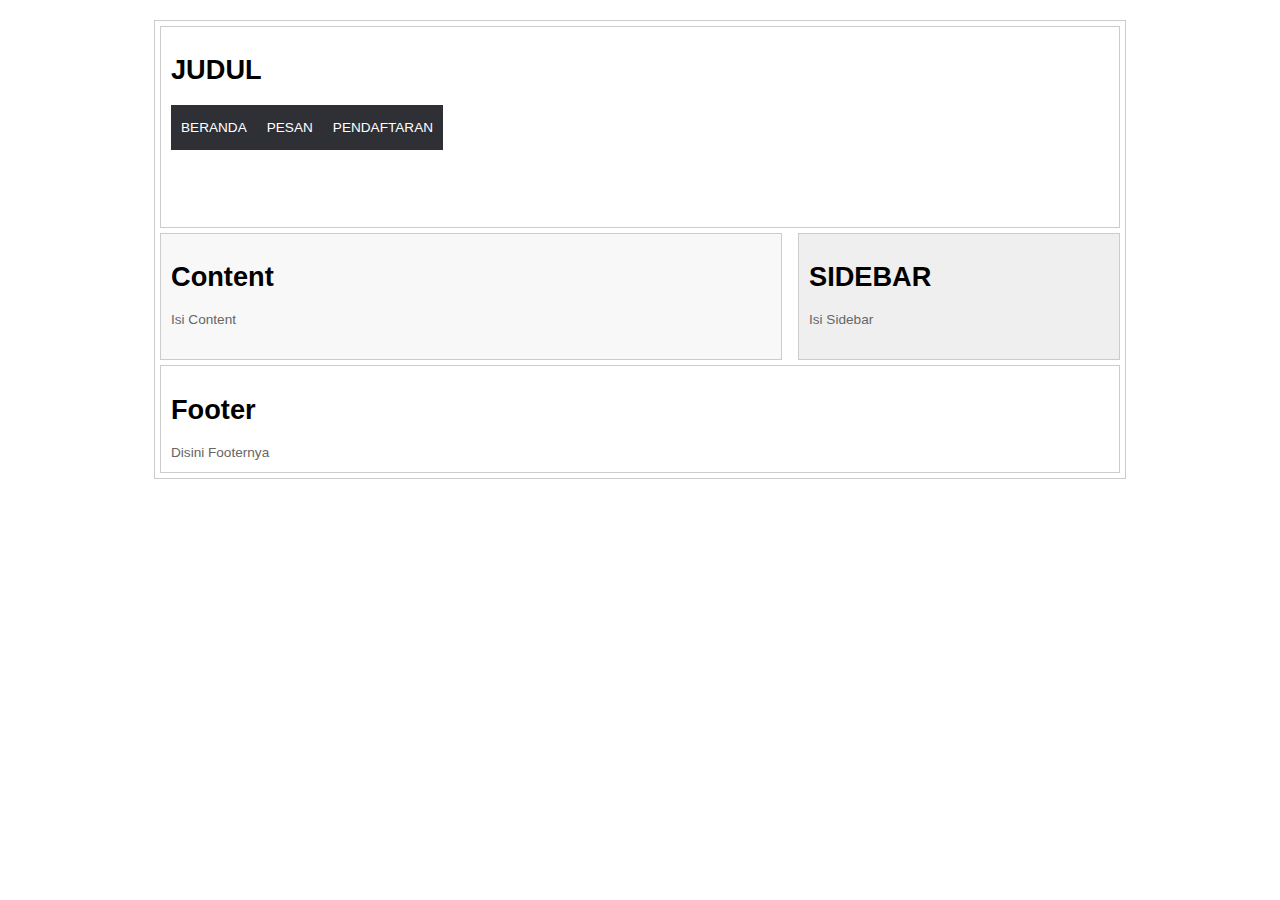
<file: index.html>
<!DOCTYPE html>
<html>
<head>
  <meta http-equiv="content-type" content="text/html;charset=UTF-8">
  <meta name="viewport" content="width=device-width,initial-scale=1">
  <title>Design Web Responsive</title>
  <link rel="stylesheet" type="text/css" href="css/style.css">
  <link rel="stylesheet" type="text/css" href="css/media.css">
  <link rel="stylesheet" type="text/css" href="css/menu.css">
  <link rel="stylesheet" type="text/css" href="dist/css/amaran.min.css">
  <link rel="stylesheet" type="text/css" href="dist/css/animate.min.css">

</head>
<body>
  <div id="pagewrap">
     <div id="header">
    	<h1>JUDUL</h1>
        <div id="navcontainer">
            <label class="show-menu" for="show-menu"><i class="fa fa-bars fa-2"></i></label>
            <input autocomplete="off" id="show-menu" role="button" type="checkbox">
            <ul id="menus">
				<!--MENU DISINI-->
            <li><a id="menu-beranda" href="#">Beranda</a></li>
            <li><a id="menu-pesan" href="#">Pesan</a></li>
            <li><a id="menu-pendaftaran" href="#">Pendaftaran</a></li>
            </ul>
        </div>
     </div>
     <div id="content">
        <h1>Content</h1>
        <p>Isi Content</p>
     </div>
     <div id="sidebar">
        <h1>SIDEBAR</h1>
        <p>Isi Sidebar</p>
     </div>
     <div id="footer">
         <h1>Footer</h1>
         <footer>Disini Footernya</footer>
     </div>
  </div>
  <script type="text/javascript" src="js/jquery-3.1.1.min.js"></script>
  <script type="text/javascript" src="dist/js/jquery.amaran.js"></script>
  <script type="text/javascript" src="dist/js/jquery.amaran.min.js"></script>

  <script type="text/javascript">
      $(document).ready(function(){
        $('#menu-pesan').click(function(event){
          event.preventDefault();
          $.ajax({
            url:'content/pesan.html',
            type :'GET',
            dataType:'html',
            data:'',
            success:function(data){
              $('#content').html(data);
              console.log('Sukses');

              $('#input-nama').keyup(function(){
                var nama=$(this).val();
                if(nama.length<5){
                  $(this).removeClass('has-success');
                  $(this).addClass('has-error');
                  $('#keterangan').text('Nama Harus Lebih Dari 5 Karakter!!!');
                  $('#input-email').attr('disabled', true);
                  console.log('Harusnya Merah');


                }else{
                  $(this).removeClass('has-error');
                  $(this).addClass('has-success');
                  $('#keterangan').text('Yak Sempurna...');
                  $('#input-email').removeAttr('disabled');

                  console.log('Harusnya hijau');
                }
              });


        


                $('#input-email').keyup(function(){
                var name=$(this).val();


               $('#kon-email').keyup(function(){
                var nama=$(this).val();
                if(nama!=name){
                  $(this).removeClass('has-success');
                  $(this).addClass('has-error');
                  $('#keter').text('Harus Sama');
                  console.log('Harusnya Merah');

                }else{
                  $(this).removeClass('has-error');
                  $(this).addClass('has-success');
                  $('#keter').text('Yak Sempurna...');

                  $.amaran({
                    'message':'Mantep..',
                    'position':'top right',
                    'inEffect':'slideRight',
                    'outEffect':'slideLeft'
                  });

                  console.log('Harusnya hijau');
                }
              });
   });




            },
            error:function(){
              console.log('Error');
            }
          });
        });

      });




      $(document).ready(function(){
        $('#menu-pendaftaran').click(function(event){
          event.preventDefault();
          $.ajax({
            url:'content/daftar.html',
            type :'GET',
            dataType:'html',
            data:'',
            success:function(data){
              $('#content').html(data);
              console.log('Sukses');
            }
          });
        });
      });

                </script>
</body>
</html>
</file>
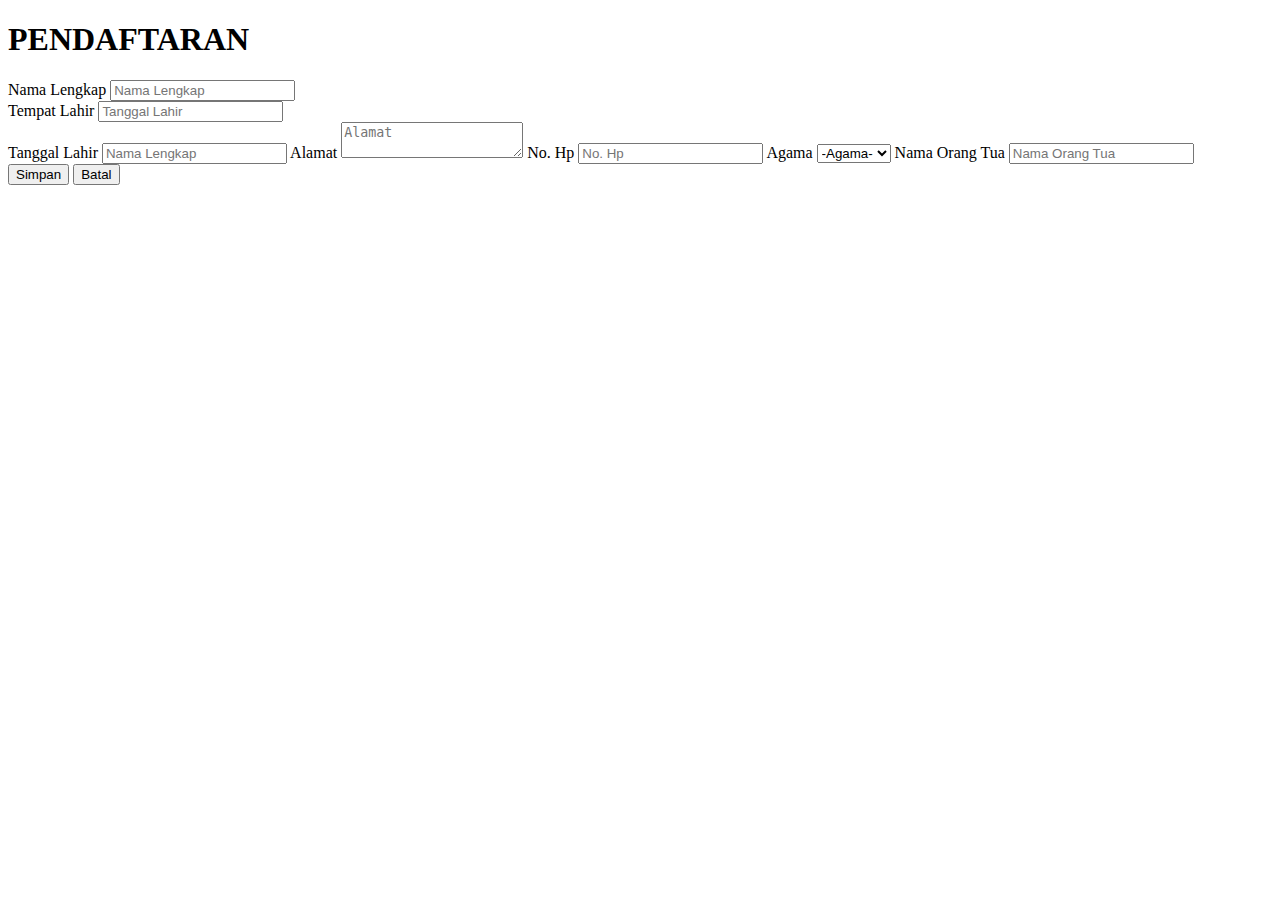
<file: content/daftar.html>
<!DOCTYPE html>
<html>
<head>
	<title></title>
</head>
<body>
	<h1>PENDAFTARAN</h1>

		<form id="daftar" method="POST" action="simpan.php">
			<div class="fform">
				<label class="flabel">Nama Lengkap</label>
				<input type="text" class="finput fmiddle" placeholder="Nama Lengkap"><br>

				<label class="flabel">Tempat Lahir</label>
				<input type="text" class="finput flarge" placeholder="Tanggal Lahir"><br>

				<label class="flabel">Tanggal Lahir</label>
				<input type="text" class="finput fmiddle" placeholder="Nama Lengkap">

				<label class="flabel">Alamat</label>
				<textarea class="ftextarea flarge" placeholder="Alamat"></textarea>

				<label class="flabel">No. Hp</label>
				<input type="text" class="finput" placeholder="No. Hp">

					<label class="flabel">Agama</label>
					<select class="finput fsmall">
						<option>-Agama-</option>
						<option>Budha</option>
						<option>Hindu</option>
						<option>Islam</option>
						<option>Katolik</option>
						<option>Kristen</option>
					</select>


				<label class="flabel">Nama Orang Tua</label>
				<input type="text" class="finput fmiddle" placeholder="Nama Orang Tua">

				<div class="fform">
					<label class="flabel"></label>
					<div class="finput">
						<input class="btn bmiddle bsubmit" type="submit" value="Simpan">
						<input class="btn bmiddle bcancel" type="button" value="Batal">
					</div>

				</div>


				
			</div>
			

		</form>

</body>
</html>
</file>
<file: css/style.css>
body{
 background:#fff;
 color:#666;
 font:85%/140% Arial,Helvetica,sans-serif;
 margin: 0 auto;
}

.has-error{
  border:3px solid;
  border-color: red;
}

.has-success{
   border:3px solid;
  border-color: blue;
}

.form-input{
  margin:5px;
  width: auto;
  height: 15px;
}

a{
  color:#69c;
  text-decoration:none;
}

a:hover{
 color:#f60;
}

h1{
  font:1.7em;
  line-height:110%;
  color:#000;
}

h1,h2,h3{
  color:#000;
}

h3{
  border-top:solid 1px #eee;
  padding:20px 0;
  margin:20px 0 0;
  font-size:150%;
}

p{
  margin:0 0 20px;
}

/*Atur Html5 Element ke block*/

article,aside,details,figcaption,figure,footer,header,
hgroup,menu,nav,section{
  display:block;
}

#pagewrap{
  padding:5px;
  width:960px;
  margin:20px auto;
}

#header{
  height:180px;
}

#menu{
  width:auto;
  height:40px;
}

.menu-list{
  background:orange;
  width:130px;
  text-align:center;
  line-height:40px;
  margin-right:10px;
  float:left;
}
.menu-list:hover{
  background:orangered;
  color:#fff;
  cursor:pointer;
}

#content{
  width:600px;
  float:left;
}

#sidebar{
  width:300px;
  float:right;
}

#footer{
  clear:both;
}

#header,#content,#sidebar,#footer{
  padding:10px;
}

#content{
  background:#f8f8f8;
}

#sidebar{
  background:#f0efef;
}

#header,#content,#sidebar{
  margin-bottom:5px;
}

#pagewrap,#header,#content,#sidebar,#footer{
  border:solid 1px #ccc;
}

.wrapper{
  overflow:hidden;
}




/*Form Pendaftaran*/

.fform{
  width: 100%;
  height: 30px;
  margin-bottom: 10px;
}

.flabel{
  width: 150px;
  height: 30px;
  float: left;
  text-align: left;
  line-height: 30px;
  margin-left: 40px;
  clear: both;
}

.finput{
  width: auto;
  height: 30px;
  float: left;
  padding: 5px;
  margin: 5px;
}

.fsmall{
  width: 150px;
}

.fmiddel{
  width: 250px;
}

.flarge{
  width: 350px;
}

.ftextarea{
  height: 250px;
  padding: 5px;
  font: 85%/140% Arial,Helvetica,sans-serif;
}

.fselect{
  clear: both;
}


/*Button*/

.btn{
  border-radius: 3px;
}

.bsmall{
  width: 70px;
  height: 30px;
}

.bmiddle{
  width: 100px;
  height: 40px;
}

.blarge{
  width: 120px;
  height: 50px;
}

.bcancel{
  background-color: red;
}

.bsubmit{
  background-color: green;
}

.bok{
  background-color: blue;
}
</file>
<file: css/media.css>
/*MEDIA QUERY*/

/*Jika berukuran 980px atau dibawahnya*/
@media screen and (max-width:980px){
  #pagewrap{
    width:94%;
  }
  #content{
    width:65%;
  }
  #sidebar{
    width:30%;
  }
}

/*Jika berukuran 700px atau dibawahnya*/
@media screen and (max-width:700px){
  #content{
    width:auto;
    float:none;
  }
  #sidebar{
    width:auto;
    float:none;
  }
}

/*Jika berukuran 480px atau dibawahnya*/
@media screen and (max-width:480px){
  #header{
    height:auto;
  }
  h1{
    font-size:24px;
  }
  #sidebar{
    display:none;
  }
  #menu{
    width:auto;
  }
 .menu-list{
   width:auto;
   float:none; 
 }
}
</file>
<file: css/menu.css>
/*Navmenu*/
#navcontainer ul {list-style-type:none;margin:0;padding:0;position: relative;}
#navcontainer li {display:inline-block;float: left;text-transform:uppercase;}
#navcontainer li a {padding:15px 10px;min-width:100px;height: 49px;text-align: center;line-height: 49px;color: #fff;background: #2f3036;text-decoration: none;}
#navcontainer li:hover a {background: #FE9800;}
#navcontainer li:hover ul a {background: #f3f3f3;color: #2f3036;height: 40px;line-height: 40px;}
#navcontainer li:hover ul a:hover {background: #FE9800;color: #fff;}
#navcontainer li ul {display: none;}
#navcontainer li ul li {display: block;float: none;}
#navcontainer li ul li a {width: auto;min-width: 100px;padding: 0 20px;text-align:left;}
#navcontainer ul li a:hover + .hidden, .hidden:hover {display: block;}

.show-menu {text-decoration: none;color: #fff;background: #FE9800;text-align: left;padding: 10px 5px;display: none; }
#navcontainer input[type=checkbox]{display: none;}
#navcontainer input[type=checkbox]:checked ~ #menus {display: block;}
#navcontainer .fa-2 {font-size: 2em;}
#navcontainer .fa-3 {font-size: 4em;}
#navcontainer .fa-4 {font-size: 7em;}
#navcontainer .fa-5 {font-size: 12em;}
#navcontainer .fa-6 {font-size: 20em;}

#navcontainer .fa-1,
#navcontainer .fa-2,
#navcontainer .fa-3,
#navcontainer .fa-4,
#navcontainer .fa-5,
#navcontainer .fa-6 {
  margin-right: 0.07142857em;
  margin-left:0.6em;
}
/*end-navmenu*/

/*css-styles-responsive*/
@media screen and (max-width:1180px){
	body,#navcontainer,div.span-14,div.span-24{width:100%!important;min-width:100%!important;}
}
@media screen and (max-width:980px){
    #navcontainer li a {min-width:80px;}
}
@media screen and (max-width:768px){
	#navcontainer ul {position: static;display: none;}
	#navcontainer li {border-bottom: 1px solid #4d4d4d;}
	#navcontainer ul li, #navcontainer li a {width: auto;}
    #navcontainer li a{display:block;height:auto;line-height:normal;}
	#navcontainer li a {text-align:left;}
	.show-menu {display:block!important;line-height:30px;}
	.show-menu:hover {cursor:pointer;}
    label {margin:0!important;}
}
/*end-responsive*/
</file>
<file: dist/css/amaran.min.css>
.amaran.awesome{width:300px;min-height:65px;background:#f3f3f3;color:#222;margin:15px;padding:5px 5px 5px 70px;font-family:"Open Sans",Helvetica,Arial,sans-serif;font-size:16px;font-weight:600;box-shadow:1px 1px 1px #000}.amaran.awesome .icon{width:50px;height:50px;position:absolute;top:50%;left:10px;background:#000;margin-top:-25px;border-radius:50%;text-align:center;line-height:50px;font-size:22px}.amaran.awesome p{padding:0;margin:0}.amaran.awesome p span{font-weight:300}.amaran.awesome p span.light{font-size:13px;display:block;color:#777}.amaran.awesome.ok p.bold{color:#178B13}.amaran.awesome.ok .icon{background-color:#178B13;color:#fff}.amaran.awesome.error p.bold{color:#D82222}.amaran.awesome.error .icon{background-color:#D82222;color:#fff}.amaran.awesome.warning p.bold{color:#9F6000}.amaran.awesome.warning .icon{background-color:#9F6000;color:#fff}.amaran.awesome.yellow p.bold{color:#CFA846}.amaran.awesome.yellow .icon{background-color:#CFA846;color:#fff}.amaran.awesome.blue p.bold{color:#2980b9}.amaran.awesome.blue .icon{background-color:#2980b9;color:#fff}.amaran.awesome.green p.bold{color:#27ae60}.amaran.awesome.green .icon{background-color:#27ae60;color:#fff}.amaran.awesome.purple p.bold{color:#5B54AA}.amaran.awesome.purple .icon{background-color:#5B54AA;color:#fff}
.amaran.colorful{width:300px;min-height:45px;overflow:hidden;background-color:transparent;z-index:1}.amaran.colorful .colorful-inner{width:100%;min-height:45px;display:block;position:relative;background-color:#484860;padding:15px 25px 15px 15px;color:#fff;font-size:14px;border-bottom:1px solid rgba(0,0,0,.2);border-radius:4px}.amaran.colorful .amaran-close{color:#fff;z-index:2;top:8px;right:8px;text-align:center;line-height:18px}.amaran-wrapper.center .amaran.colorful{margin:0 auto}
.amaran.default{width:300px;min-height:45px;background:#1B1E24;background:-webkit-linear-gradient(left,#111213,#111213 15%,#1b1e24 15%,#1b1e24);background:linear-gradient(left,#111213,#111213 15%,#1b1e24 15%,#1b1e24);color:#fff;font-family:"Open Sans",Helvetica,Arial,sans-serif;font-size:13px;font-weight:300;margin:5px;overflow:hidden;border-bottom:1px solid #111213;border-radius:6px}.amaran.default .default-spinner{width:45px;min-height:45px;display:block;float:left;position:relative}.amaran.default .default-spinner span{width:18px;height:18px;background:#27ae60;display:block;border-radius:50%;position:absolute;top:50%;left:50%;margin-left:-11px;margin-top:-9px}.amaran.default .default-message{float:left}.amaran.default .default-message span{padding:3px;line-height:43px}.amaran.default .default-message:after{clear:both}
.amaran-wrapper *{box-sizing:border-box}.amaran-wrapper{position:fixed;z-index:9999}.amaran-wrapper.top{top:0;bottom:auto}.amaran-wrapper.bottom{bottom:0;top:auto}.amaran-wrapper.left{left:0}.amaran-wrapper.right{right:0;left:auto}.amaran-wrapper.center{width:50%;height:50%;margin:auto;position:fixed;top:0;left:0;bottom:0;right:0}.amaran{width:200px;background:rgba(0,0,0,.7);padding:3px;color:#fff;border-radius:4px;display:none;font-size:13px;cursor:pointer;position:relative;text-align:left;min-height:50px;margin:10px}.amaran-close{position:absolute;top:2px;right:2px;display:block;width:20px;height:20px}.amaran-close:before{content:"x";color:#fff;font-weight:700;font-family:Arial,sans-serif;font-size:18px}
.amaran.tumblr{width:300px;min-height:45px;overflow:hidden;background-color:#fff;color:#444;border-radius:3px;box-shadow:0 1px 4px rgba(0,0,0,.3);z-index:1}.amaran.tumblr .title{position:relative;font-size:15px;line-height:15px;height:28px;padding:5px 10px;border-bottom:1px solid rgba(0,0,0,.1);font-weight:700;z-index:1}.amaran.tumblr .content{padding:5px}.amaran.tumblr .image{float:left}.amaran.tumblr .amaran-close{z-index:2}.amaran.tumblr .amaran-close:before{color:#000}
.amaran.user{width:300px;min-height:100px;background:#f3f3f3;color:#222;margin:15px;font-family:"Open Sans",Helvetica,Arial,sans-serif;font-size:13px;font-weight:300;box-shadow:1px 1px 1px #000;border-radius:0;padding:0}.amaran.user .icon{width:100px;height:100px;position:relative;background:#000;float:left}.amaran.user img{max-width:100%}.amaran.user .info{padding-left:110px;padding-top:10px}.amaran.user b{display:block;font-size:16px}.amaran.user.blue{background:#2773ed;color:#fff}.amaran.user.yellow{background:#f4b300;color:#fff}.amaran.user.green{background:#78ba00;color:#fff}
</file>
